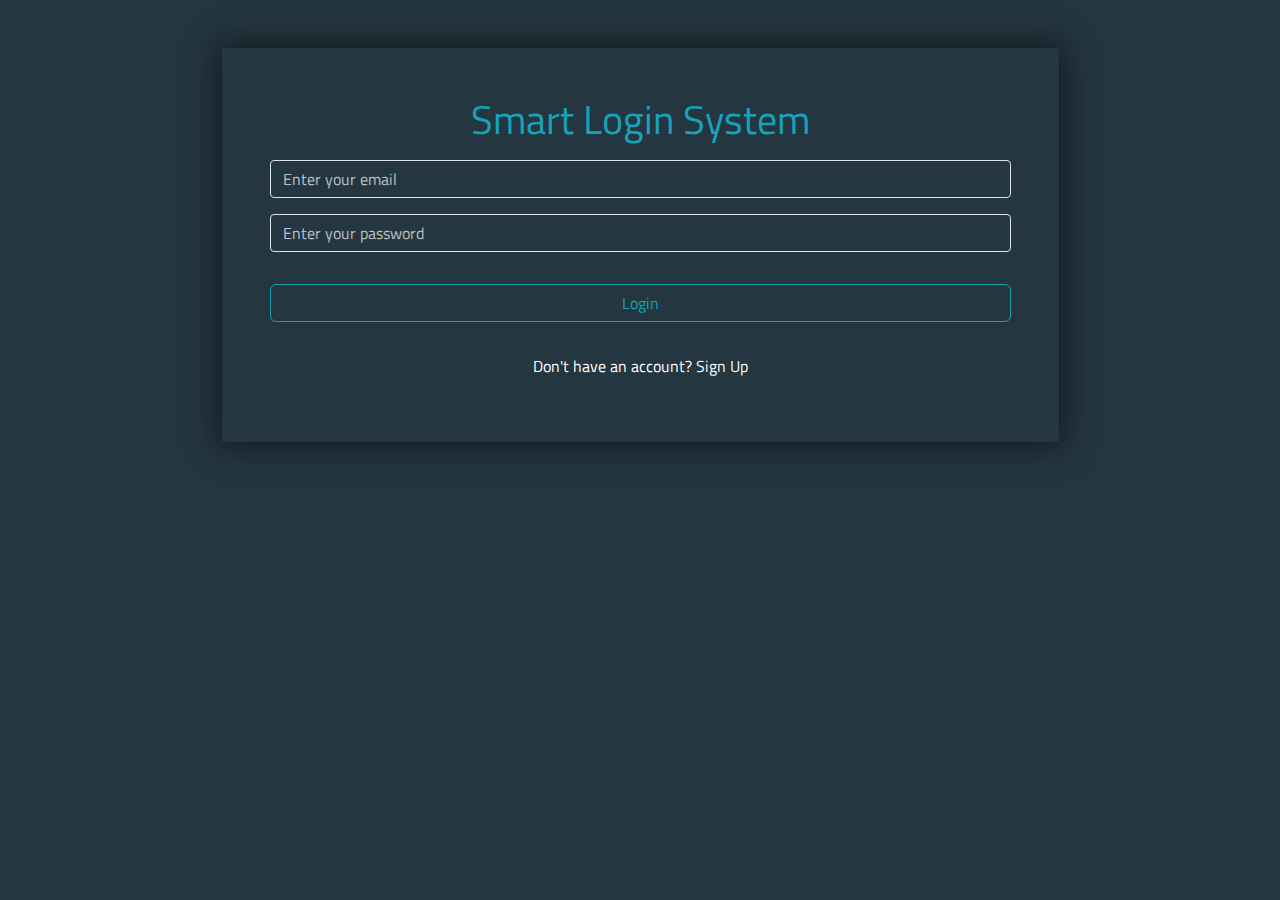
<file: index.html>
<!DOCTYPE html>
<html lang="en">

<head>
    <meta charset="UTF-8">
    <meta name="viewport" content="width=device-width, initial-scale=1.0">
    <link rel="stylesheet" href="./css/all.min.css">
    <link rel="stylesheet" href="./css/bootstrap.min.css">
    <link rel="stylesheet" href="./css/style.css">
    <title>Login</title>
</head>

<body class="bg-primary">
    <!-- Login Page -->
    <section class="login-form">
        <div class="container">
            <div class="inner w-75 mx-auto my-5 p-5">
                <h1 class="text-secondary text-center">Smart Login System</h1>
                <input type="email" class="form-control my-3 rounded-1 text-white bg-transparent" id="loginEmail"
                    placeholder="Enter your email">
                <input type="password" class="form-control my-3 rounded-1 text-white bg-transparent" id="loginPassword"
                    placeholder="Enter your password">
                <p class="invalid-login text-danger text-center d-none ms-2 mb-0 text-capitalize">incorrect email or password</p>
                <button id="loginBtn" class="btn w-100 my-3 btn-outline-secondary">Login</button>
                <p class="my-3 text-white text-center">Don't have an account? <a
                        class="link-light link-offset-2 link-underline link-underline-opacity-0 link-underline-opacity-75-hover"
                        href="./register.html">Sign Up</a></p>
            </div>
        </div>
    </section>

    <script src="./js/bootstrap.bundle.min.js"></script>
    <script src="./js/main.js"></script>
</body>

</html>
</file>
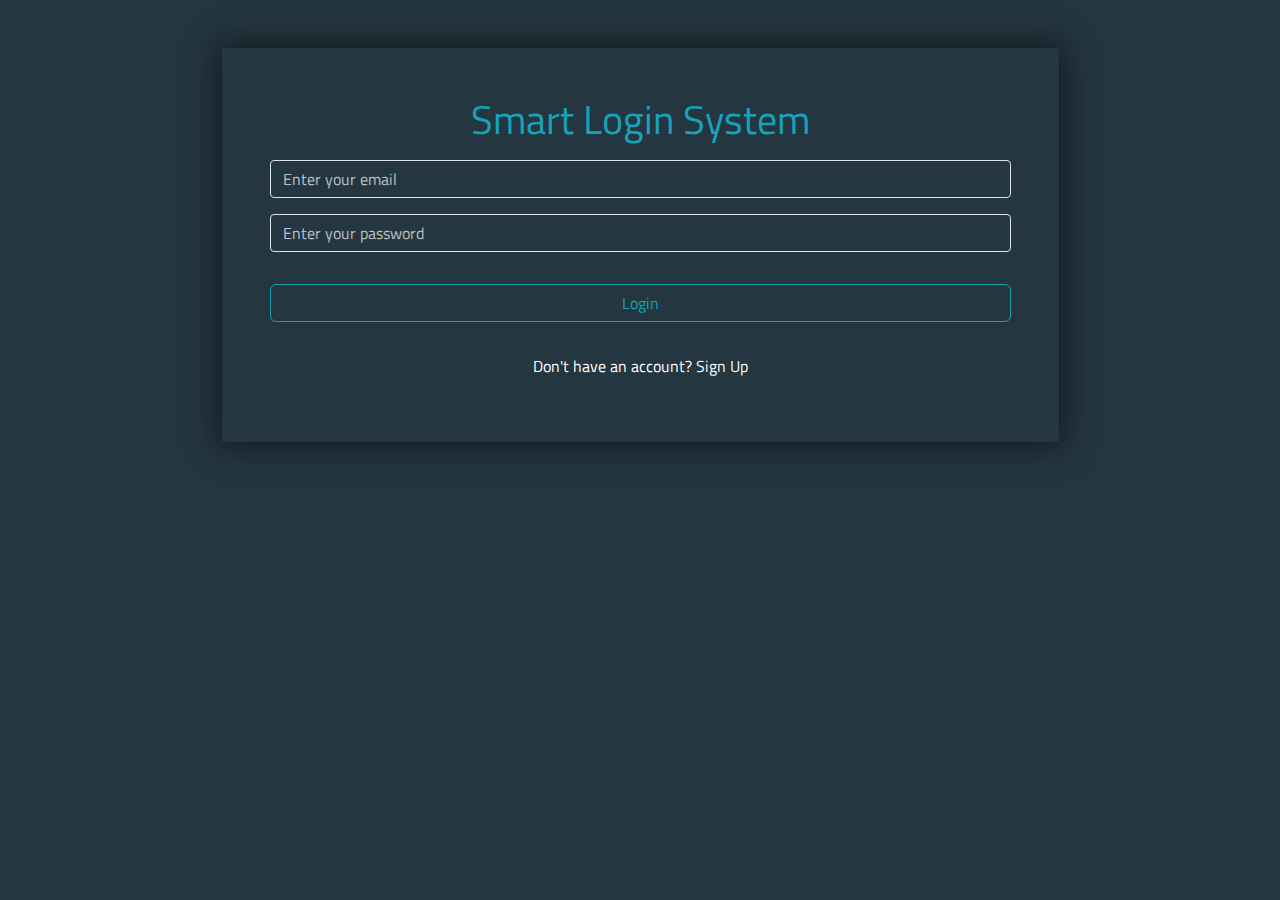
<file: home.html>
<!DOCTYPE html>
<html lang="en">

<head>
    <meta charset="UTF-8">
    <meta name="viewport" content="width=device-width, initial-scale=1.0">
    <link rel="stylesheet" href="./css/all.min.css">
    <link rel="stylesheet" href="./css/bootstrap.min.css">
    <link rel="stylesheet" href="./css/style.css">
    <title>Login</title>
</head>

<body class="bg-primary">
    <!-- Home Page -->
    <nav class="navbar fixed-top bg-primary navbar-expand-lg" data-bs-theme="dark">
        <div class="container">
            <a class="navbar-brand" href="#">SMART LOGIN</a>
            <button class="navbar-toggler" type="button" data-bs-toggle="collapse" data-bs-target="#navbarNav"
                aria-controls="navbarNav" aria-expanded="false" aria-label="Toggle navigation">
                <span class="navbar-toggler-icon"></span>
            </button>
            <div class="collapse navbar-collapse flex-grow-0" id="navbarNav">
                <a id="logOutBtn" class="btn w-100 btn-outline-warning text-white">Log Out</a>
            </div>
        </div>
    </nav>

    <section class="home">
        <div class="container vh-100 d-flex justify-content-center align-items-center">
            <div class="inner w-75 m-auto my-5 p-5 text-secondary text-center">
                <h1 id="userName"></h1>
            </div>
        </div>
    </section>

    <script src="./js/bootstrap.bundle.min.js"></script>
    <script src="./js/main.js"></script>
</body>

</html>
</file>
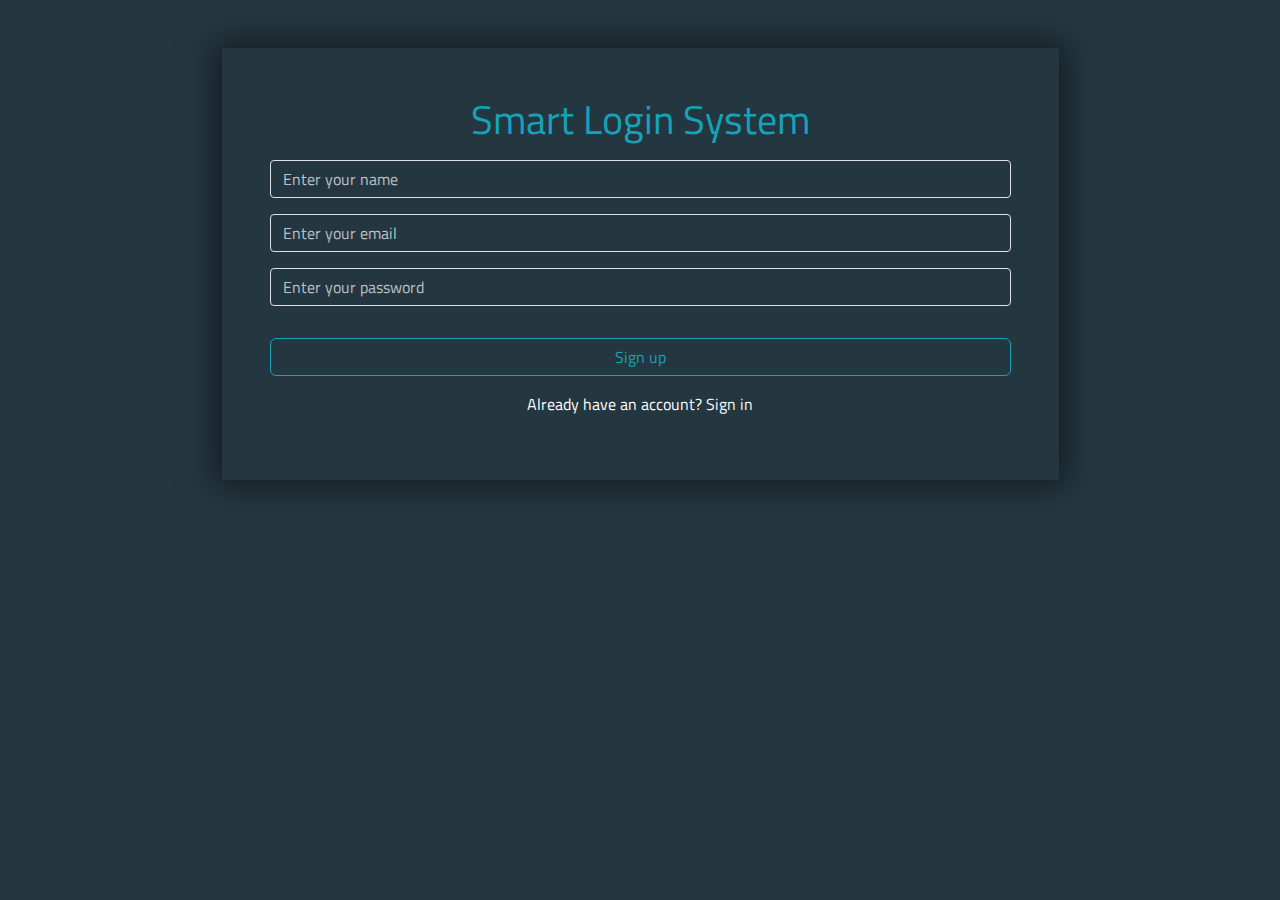
<file: register.html>
<!DOCTYPE html>
<html lang="en">

<head>
    <meta charset="UTF-8">
    <meta name="viewport" content="width=device-width, initial-scale=1.0">
    <link rel="stylesheet" href="./css/all.min.css">
    <link rel="stylesheet" href="./css/bootstrap.min.css">
    <link rel="stylesheet" href="./css/style.css">
    <title>Register</title>
</head>

<body class="bg-primary">
    <!-- Register Page -->
    <section class="register-form">
        <div class="container">
            <div class="inner w-75 mx-auto my-5 p-5">
                <h1 class="text-secondary text-center">Smart Login System</h1>
                <input type="text" class="form-control my-3 rounded-1 text-white bg-transparent" id="registerName"
                    placeholder="Enter your name">
                <p class="name-error text-danger d-none ms-2 mb-0 text-capitalize">name must be between 3-30 characters
                    with no special characters except _</p>
                <input type="email" class="form-control my-3 rounded-1 text-white bg-transparent" id="registerEmail"
                    placeholder="Enter your email">
                <p class="email-error text-danger d-none ms-2 mb-0 text-capitalize">email must be a valid email</p>
                <input type="password" class="form-control my-3 rounded-1 text-white bg-transparent"
                    id="registerPassword" placeholder="Enter your password">
                <p class="password-error text-danger d-none ms-2 mb-0 text-capitalize">password must be between 8-30
                    characters and contain at least one letter and one digit</p>
                <p class="email-exists text-danger text-center d-none ms-2 mb-0 text-capitalize">email already exists
                </p>
                <button id="signUpBtn" class="btn w-100 mt-3 btn-outline-secondary">Sign up</button>
                <p class="my-3 text-white text-center">Already have an account? <a
                        class="link-light link-offset-2 link-underline link-underline-opacity-0 link-underline-opacity-75-hover"
                        href="./index.html">Sign in</a></p>
            </div>
        </div>
    </section>

    <script src="./js/bootstrap.bundle.min.js"></script>
    <script src="./js/main.js"></script>
</body>

</html>
</file>
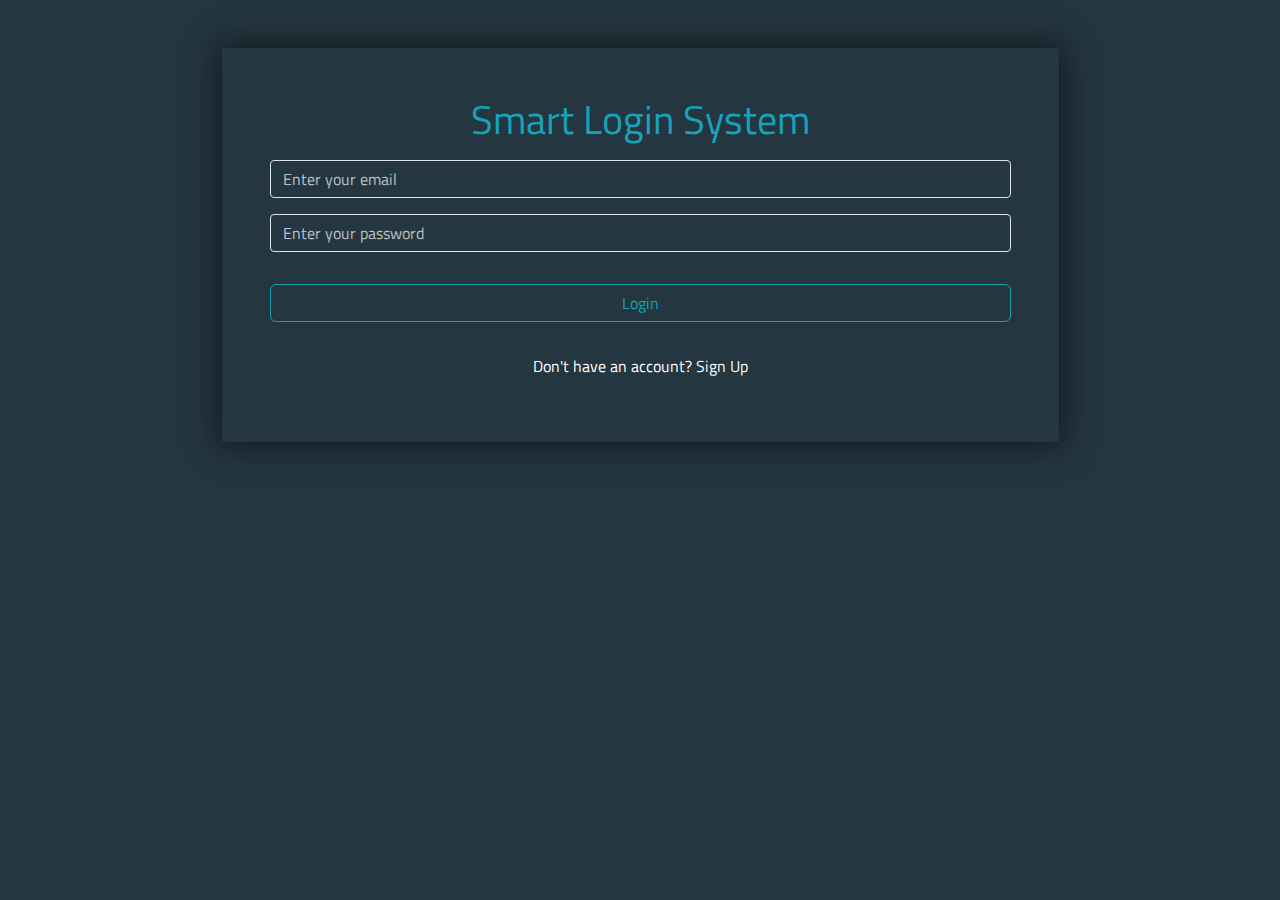
<file: pages/login.html>
<!DOCTYPE html>
<html lang="en">

<head>
    <meta charset="UTF-8">
    <meta name="viewport" content="width=device-width, initial-scale=1.0">
    <link rel="stylesheet" href="../css/all.min.css">
    <link rel="stylesheet" href="../css/bootstrap.min.css">
    <link rel="stylesheet" href="../css/style.css">
    <title>Login</title>
</head>

<body class="bg-primary">
    <!-- Login Page -->
    <section class="login-form">
        <div class="container">
            <div class="inner w-75 mx-auto my-5 p-5">
                <h1 class="text-secondary text-center">Smart Login System</h1>
                <input type="email" class="form-control my-3 rounded-1 text-white bg-transparent" id="loginEmail"
                    placeholder="Enter your email">
                <input type="password" class="form-control my-3 rounded-1 text-white bg-transparent" id="loginPassword"
                    placeholder="Enter your password">
                <button id="loginBtn" class="btn w-100 my-3 btn-outline-secondary">Login</button>
                <p class="my-3 text-white text-center">Don't have an account? <a
                        class="link-light link-offset-2 link-underline link-underline-opacity-0 link-underline-opacity-75-hover"
                        href="./register.html">Sign Up</a></p>
            </div>
        </div>
    </section>

    <script src="../js/bootstrap.bundle.min.js"></script>
    <script src="../js/main.js"></script>
</body>

</html>
</file>
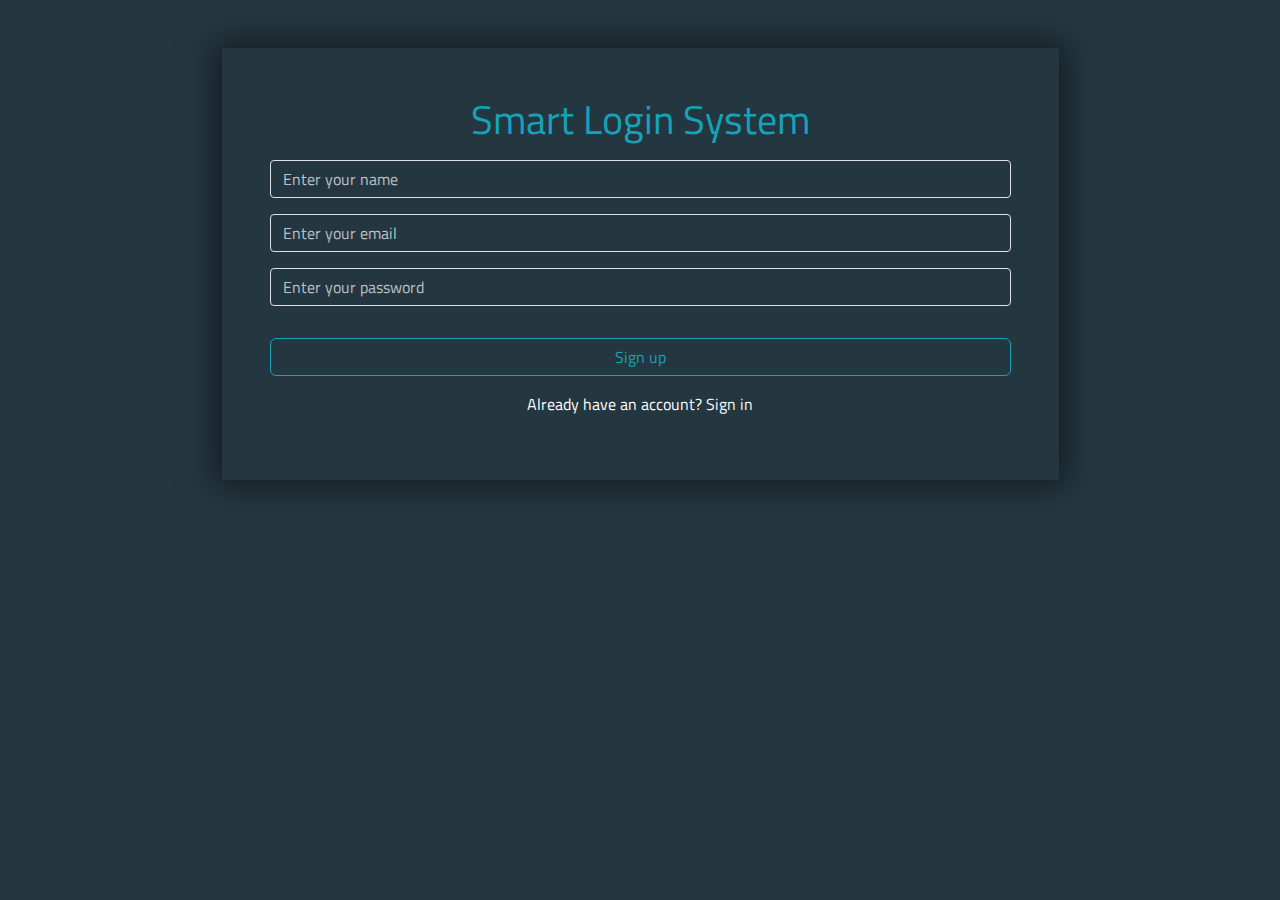
<file: pages/register.html>
<!DOCTYPE html>
<html lang="en">

<head>
    <meta charset="UTF-8">
    <meta name="viewport" content="width=device-width, initial-scale=1.0">
    <link rel="stylesheet" href="../css/all.min.css">
    <link rel="stylesheet" href="../css/bootstrap.min.css">
    <link rel="stylesheet" href="../css/style.css">
    <title>Register</title>
</head>

<body class="bg-primary">
    <!-- Register Page -->
    <section class="register-form">
        <div class="container">
            <div class="inner w-75 mx-auto my-5 p-5">
                <h1 class="text-secondary text-center">Smart Login System</h1>
                <input type="text" class="form-control my-3 rounded-1 text-white bg-transparent" id="registerName"
                    placeholder="Enter your name">
                <p class="name-error text-danger d-none ms-2 mb-0 text-capitalize">name must be between 3-30 characters
                    with no special characters except _</p>
                <input type="email" class="form-control my-3 rounded-1 text-white bg-transparent" id="registerEmail"
                    placeholder="Enter your email">
                <p class="email-error text-danger d-none ms-2 mb-0 text-capitalize">email must be a valid email</p>
                <input type="password" class="form-control my-3 rounded-1 text-white bg-transparent"
                    id="registerPassword" placeholder="Enter your password">
                <p class="password-error text-danger d-none ms-2 mb-0 text-capitalize">password must be between 8-30
                    characters and contain at least one letter and one digit</p>
                <p class="email-exists text-danger text-center d-none ms-2 mb-0 text-capitalize">email already exists
                </p>
                <button id="signUpBtn" class="btn w-100 mt-3 btn-outline-secondary">Sign up</button>
                <p class="my-3 text-white text-center">Already have an account? <a
                        class="link-light link-offset-2 link-underline link-underline-opacity-0 link-underline-opacity-75-hover"
                        href="./login.html">Sign in</a></p>
            </div>
        </div>
    </section>

    <script src="../js/bootstrap.bundle.min.js"></script>
    <script src="../js/main.js"></script>
</body>

</html>
</file>
<file: css/style.css>
:root {
  --bs-primary-rgb: 36, 54, 64;
  --bs-secondary-rgb: 22, 162, 184;
}

@font-face {
  font-family: "TitilliumWeb-Regular";
  src: url(../fontface/Titillium_Web/TitilliumWeb-Regular.ttf);
}

* {
  font-family: "TitilliumWeb-Regular";
}

.inner {
  box-shadow: 0px 0px 30px 5px rgba(0, 0, 0, 0.5);
}

.form-control::placeholder {
  color: rgba(255, 255, 255, 0.7);
}

.form-control:focus {
  box-shadow: none;
}

.btn-outline-secondary {
  --bs-btn-color: rgba(var(--bs-secondary-rgb));
  --bs-btn-border-color: rgba(var(--bs-secondary-rgb));
  --bs-btn-hover-bg: rgba(var(--bs-secondary-rgb));
  --bs-btn-hover-border-color: rgba(var(--bs-secondary-rgb));
}

.navbar {
  box-shadow: 0px 5px 10px rgba(0, 0, 0, 0.4);
}
</file>
